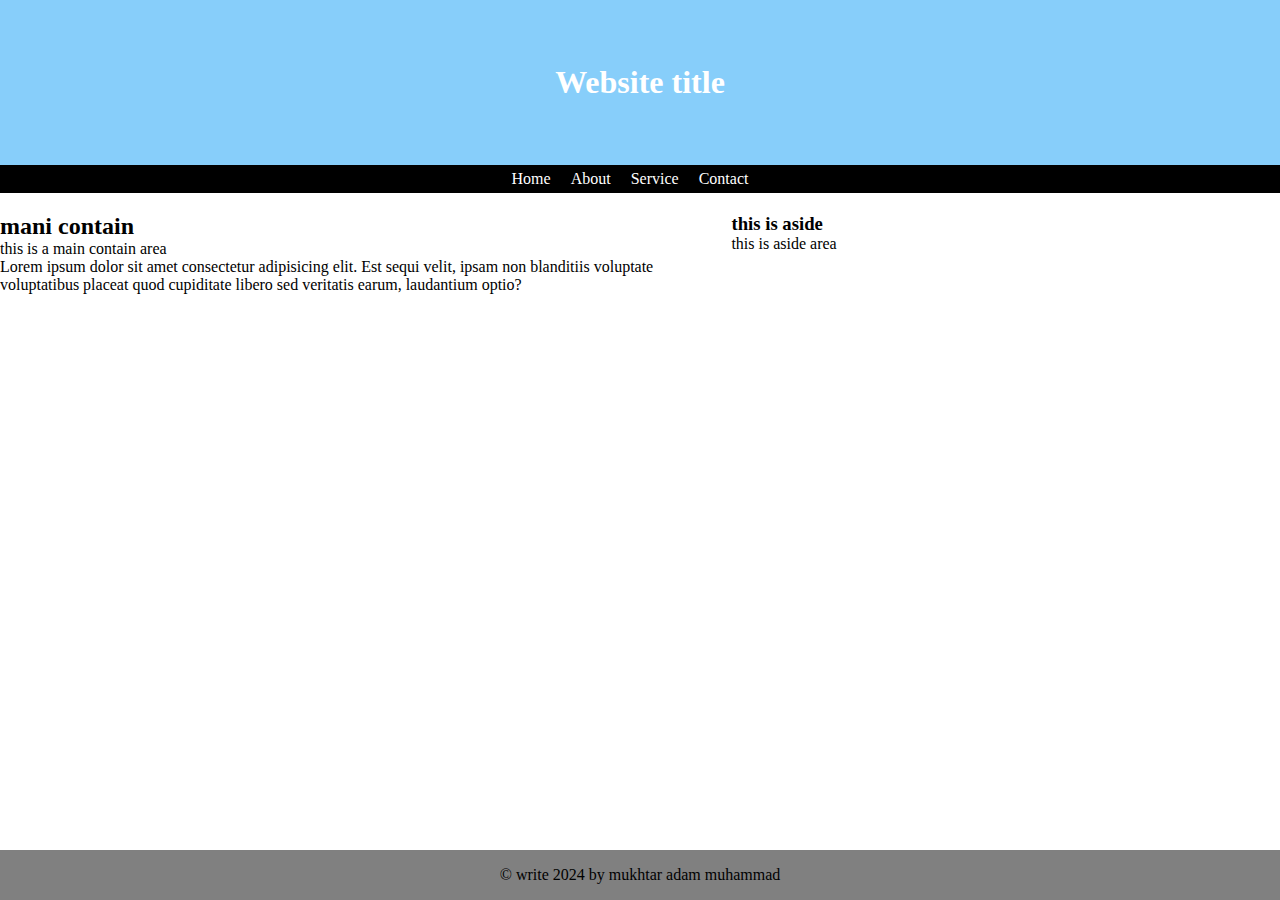
<file: pageLayout/index.html>
<!DOCTYPE html>
<html lang="en">
  <head>
    <meta charset="UTF-8" />
    <meta name="viewport" content="width=device-width, initial-scale=1.0" />
    <link rel="stylesheet" href="index.css" />
    <title>Page layout</title>
  </head>
  <body>
    <header>
      <h1>Website title</h1>
    </header>

    <nav>
      <ul>
        <li><a href="#">Home</a></li>
        <li><a href="#">About</a></li>
        <li><a href="#">Service</a></li>
        <li><a href="#">Contact</a></li>
      </ul>
    </nav>

    <main>
      <section class="contain">
        <h2>mani contain</h2>
        <p>this is a main contain area</p>
        <p>
          Lorem ipsum dolor sit amet consectetur adipisicing elit. Est sequi
          velit, ipsam non blanditiis voluptate voluptatibus placeat quod
          cupiditate libero sed veritatis earum, laudantium optio?
        </p>
      </section>
      <aside class="sidebar">
        <h3>this is aside</h3>
        <p>this is aside area</p>
      </aside>
    </main>

    <footer>
      <p>&copy; write 2024 by mukhtar adam muhammad</p>
    </footer>
  </body>
</html>
</file>
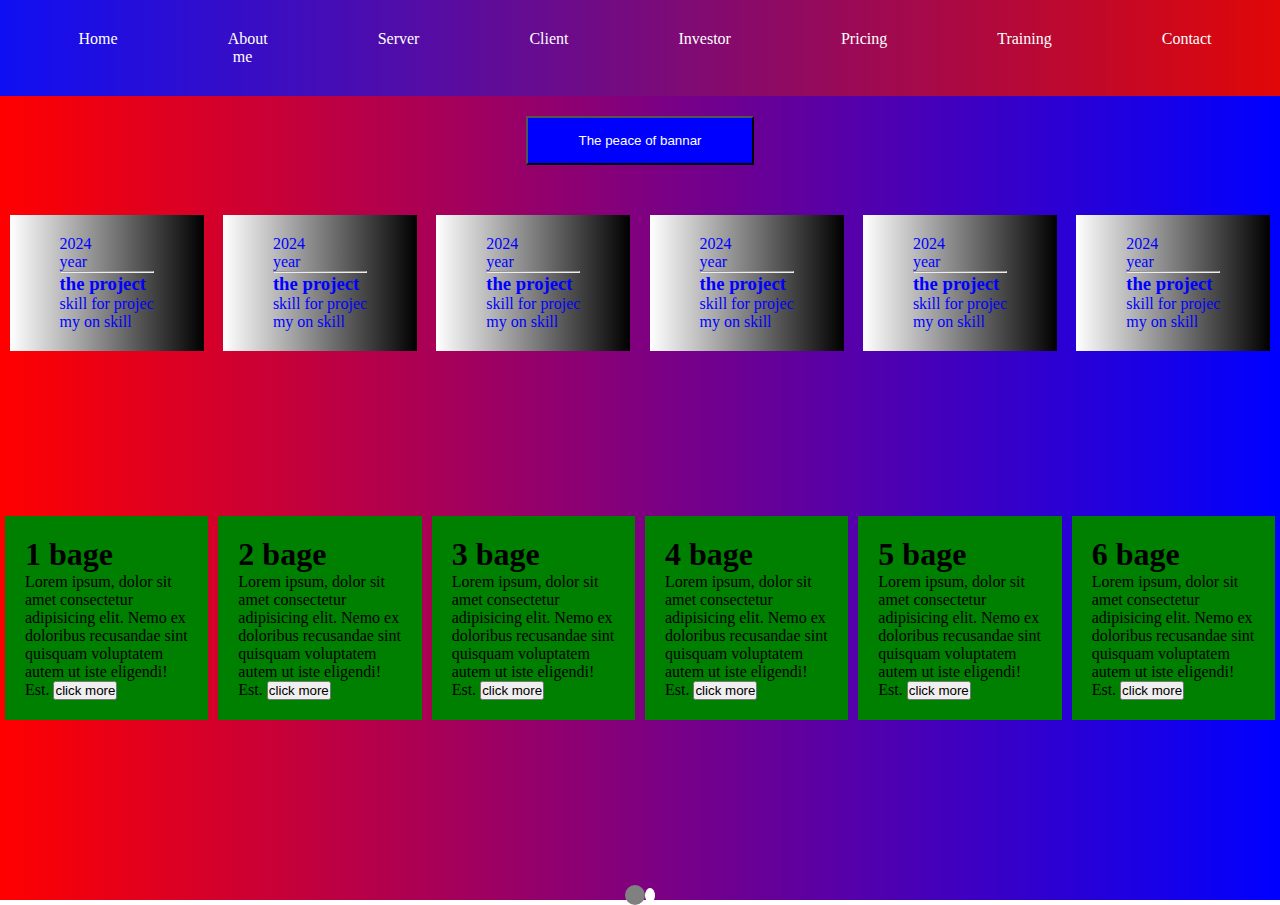
<file: scrollWork/index.html>
<!DOCTYPE html>
<html lang="en">
  <head>
    <meta charset="UTF-8" />
    <meta name="viewport" content="width=device-width, initial-scale=1.0" />
    <link rel="stylesheet" href="index.css" />
    <title>MENU BAR</title>
  </head>
  <body>
    <div class="menu-bar">
      <ul>
        <li><a href="#">Home</a></li>
        <li>
          <a href="#">About me</a>
          <div class="sub-manu-1">
            <ul>
              <li><a href="#">web developer</a></li>
              <li><a href="#">mobile developer</a></li>
              <li><a href="#">desktop developer</a></li>
            </ul>
          </div>
        </li>
        <li>
          <a href="#">Server</a>
          <div class="sub-manu-1">
            <ul>
              <li><a href="#">web developer</a></li>
              <li><a href="#">mobile developer</a></li>
              <li><a href="#">desktop developer</a></li>
            </ul>
          </div>
        </li>
        <li><a href="#">Client</a></li>
        <li><a href="#">Investor</a></li>
        <li><a href="#">Pricing</a></li>
        <li><a href="#">Training</a></li>
        <li><a href="#">Contact</a></li>
      </ul>
    </div>

    <main>
      <div class="bannar">
        <button class="button">The peace of bannar</button>
      </div>
      <div class="allbox">
        <div class="boxs">
          <div class="box">
            <div class="date">
              <p>2024</p>
              <p>year</p>
            </div>
            <hr class="hr" />
            <div class="project">
              <h3>the project</h3>
              <div class="skill">
                <p>skill for projec</p>
                <p>my on skill</p>
              </div>
            </div>
          </div>
        </div>

        <div class="boxs">
          <div class="box">
            <div class="date">
              <p>2024</p>
              <p>year</p>
            </div>
            <hr />
            <div class="project">
              <h3>the project</h3>
              <div class="skill">
                <p>skill for projec</p>
                <p>my on skill</p>
              </div>
            </div>
          </div>
        </div>

        <div class="boxs">
          <div class="box">
            <div class="date">
              <p>2024</p>
              <p>year</p>
            </div>
            <hr />
            <div class="project">
              <h3>the project</h3>
              <div class="skill">
                <p>skill for projec</p>
                <p>my on skill</p>
              </div>
            </div>
          </div>
        </div>

        <div class="boxs">
          <div class="box">
            <div class="date">
              <p>2024</p>
              <p>year</p>
            </div>
            <hr />
            <div class="project">
              <h3>the project</h3>
              <div class="skill">
                <p>skill for projec</p>
                <p>my on skill</p>
              </div>
            </div>
          </div>
        </div>

        <div class="boxs">
          <div class="box">
            <div class="date">
              <p>2024</p>
              <p>year</p>
            </div>
            <hr />
            <div class="project">
              <h3>the project</h3>
              <div class="skill">
                <p>skill for projec</p>
                <p>my on skill</p>
              </div>
            </div>
          </div>
        </div>

        <div class="boxs">
          <div class="box">
            <div class="date">
              <p>2024</p>
              <p>year</p>
            </div>
            <hr />
            <div class="project">
              <h3>the project</h3>
              <div class="skill">
                <p>skill for projec</p>
                <p>my on skill</p>
              </div>
            </div>
          </div>
        </div>
      </div>

      <div class="downs">
        <divb class="footer">
          <div class="left">
            <h1>1 bage</h1>
            Lorem ipsum, dolor sit amet consectetur adipisicing elit. Nemo ex
            doloribus recusandae sint quisquam voluptatem autem ut iste
            eligendi! Est.
            <button>click more</button>
          </div>
          <div class="left">
            <h1>2 bage</h1>
            Lorem ipsum, dolor sit amet consectetur adipisicing elit. Nemo ex
            doloribus recusandae sint quisquam voluptatem autem ut iste
            eligendi! Est.
            <button>click more</button>
          </div>
          <div class="down">
            <h1>3 bage</h1>
            Lorem ipsum, dolor sit amet consectetur adipisicing elit. Nemo ex
            doloribus recusandae sint quisquam voluptatem autem ut iste
            eligendi! Est.
            <button>click more</button>
          </div>
          <div class="down">
            <h1>4 bage</h1>
            Lorem ipsum, dolor sit amet consectetur adipisicing elit. Nemo ex
            doloribus recusandae sint quisquam voluptatem autem ut iste
            eligendi! Est.
            <button>click more</button>
          </div>

          <div class="right">
            <h1>5 bage</h1>
            Lorem ipsum, dolor sit amet consectetur adipisicing elit. Nemo ex
            doloribus recusandae sint quisquam voluptatem autem ut iste
            eligendi! Est.
            <button>click more</button>
          </div>
          <div class="right">
            <h1>6 bage</h1>
            Lorem ipsum, dolor sit amet consectetur adipisicing elit. Nemo ex
            doloribus recusandae sint quisquam voluptatem autem ut iste
            eligendi! Est.
            <button>click more</button>
          </div>
        </divb>
      </div>

      <div class="dot">
        <p class="poram">
          <p class='from'></p>
        </p>
        

      </div>
    </main>
  </body>
</html>
</file>
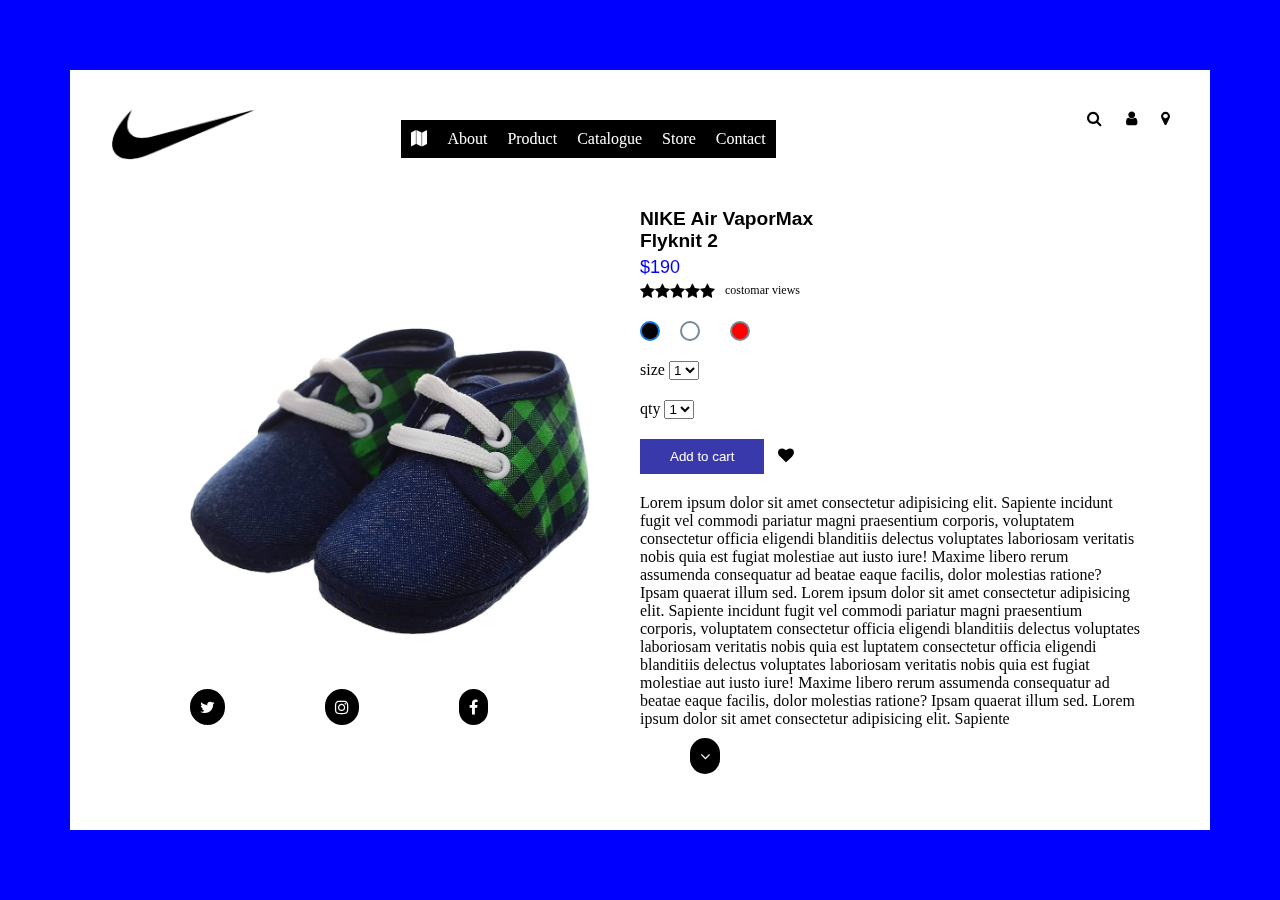
<file: semanticPage/index.html>
<!DOCTYPE html>
<html lang="en">
  <head>
    <meta charset="UTF-8" />
    <meta name="viewport" content="width=device-width, initial-scale=1.0" />
    <link rel="stylesheet" href="/font-awesome-4.7.0/css/font-awesome.css" />
    <link rel="stylesheet" href="index.css" />
    <title>page block</title>
  </head>
  <body>
    <div class="container">
      <header>
        <div>
          <img
            src="images/Screenshot from 2024-10-15 14-35-14.png"
            alt=""
            class="nike"
          />
        </div>

        <div class="navbar">
          <ul>
            <p><i class="fa fa-map"></i></p>
            <li>About</li>
            <li>Product</li>
            <li>Catalogue</li>
            <li>Store</li>
            <li>Contact</li>
          </ul>
        </div>
        <div class="contactIcons">
          <p class="fa fa-search"></p>
          <p class="fa fa-user"></p>
          <p class="fa fa-map-marker"></p>
        </div>
      </header>

      <div class="mainContain">
        <div class="manubar">
          <main>
            <img
              src="images/71SeVGDB40L._AC_UF894,1000_QL80_.jpg"
              alt=""
              class="logo"
            />
          </main>
          <div class="icons">
            <p><i class="fa fa-twitter"></i></p>
            <p><i class="fa fa-instagram"></i></p>
            <p><i class="fa fa-facebook"></i></p>
          </div>
        </div>

        <div class="sidebar1">
          <aside>
            <h2>NIKE air vaporMax flyknit 2</h2>
            <p class="dollar">$190</p>
            <div class="stars">
              <p><i class="fa fa-star"></i></p>
              <p><i class="fa fa-star"></i></p>
              <p><i class="fa fa-star"></i></p>
              <p><i class="fa fa-star"></i></p>
              <p><i class="fa fa-star"></i></p>
              <p class="costomar">costomar views</p>
            </div>
            <div class="circle">
              <p class="circle1 black"></p>
              <p class="circle1 white"></p>
              <p class="circle1 red"></p>
            </div>

            <div class="section">
              <div>
                size
                <select class="section1">
                  <option value="1">1</option>
                  <option value="2">2</option>
                  <option value="3">3</option>
                  <option value="4">4</option>
                  <option value="5">5</option>
                  <option value="6">6</option>
                </select>
              </div>
              <div class="section2">
                qty
                <select>
                  <option value="1">1</option>
                  <option value="2">2</option>
                  <option value="3">3</option>
                  <option value="4">4</option>
                  <option value="5">5</option>
                  <option value="6">6</option>
                </select>
              </div>
            </div>

            <button>Add to cart</button>
            <i class="fa fa-heart"></i>

            <p class="lorem">
              Lorem ipsum dolor sit amet consectetur adipisicing elit. Sapiente
              incidunt fugit vel commodi pariatur magni praesentium corporis,
              voluptatem consectetur officia eligendi blanditiis delectus
              voluptates laboriosam veritatis nobis quia est fugiat molestiae
              aut iusto iure! Maxime libero rerum assumenda consequatur ad
              beatae eaque facilis, dolor molestias ratione? Ipsam quaerat illum
              sed. Lorem ipsum dolor sit amet consectetur adipisicing elit.
              Sapiente incidunt fugit vel commodi pariatur magni praesentium
              corporis, voluptatem consectetur officia eligendi blanditiis
              delectus voluptates laboriosam veritatis nobis quia est luptatem
              consectetur officia eligendi blanditiis delectus voluptates
              laboriosam veritatis nobis quia est fugiat molestiae aut iusto
              iure! Maxime libero rerum assumenda consequatur ad beatae eaque
              facilis, dolor molestias ratione? Ipsam quaerat illum sed. Lorem
              ipsum dolor sit amet consectetur adipisicing elit. Sapiente
            </p>

            <p>
              <i class="fa fa-angle-down"></i>
            </p>
          </aside>
        </div>
      </div>
    </div>
  </body>
</html>
</file>
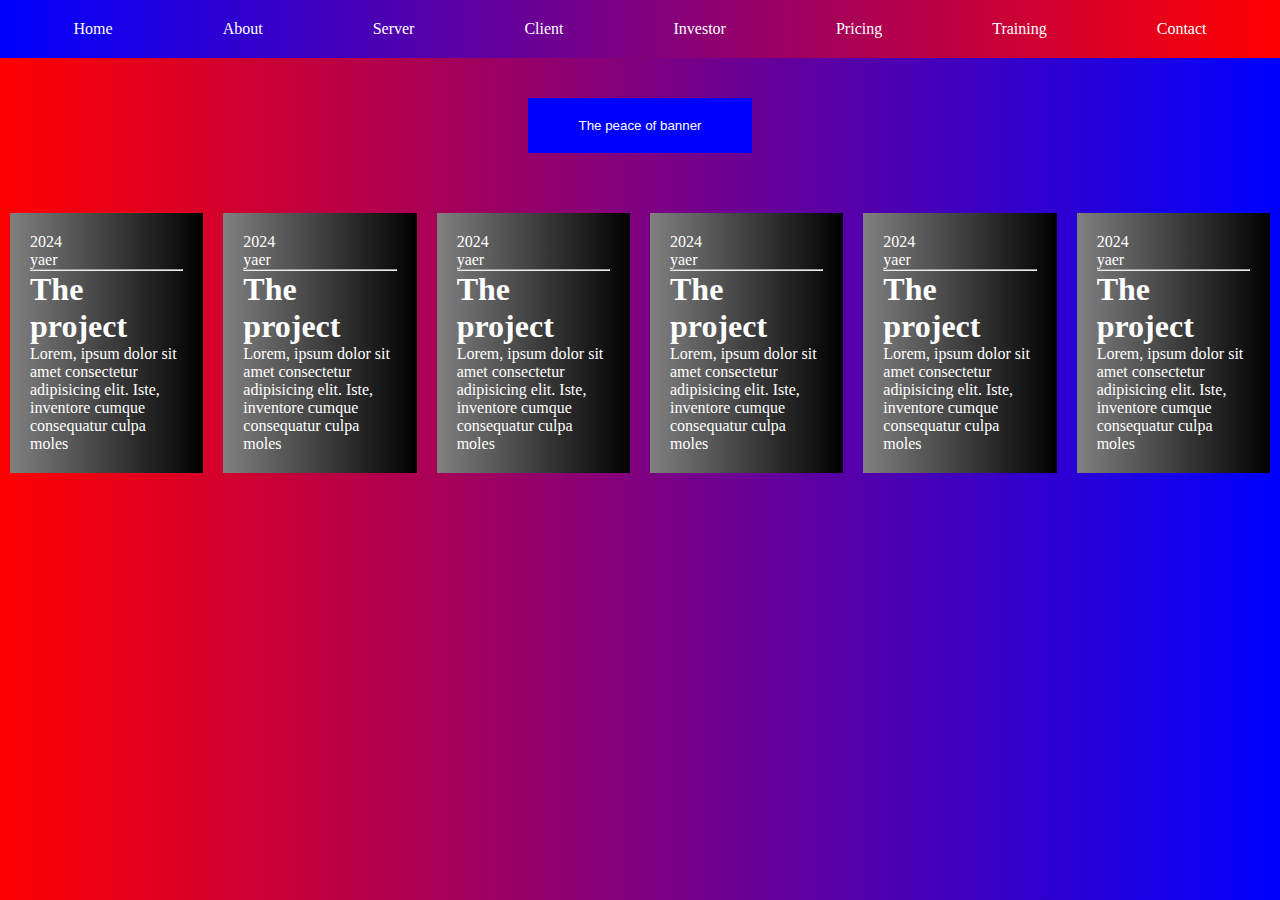
<file: workScroll/index.html>
<!DOCTYPE html>
<html lang="en">
  <head>
    <meta charset="UTF-8" />
    <meta name="viewport" content="width=device-width, initial-scale=1.0" />
    <link rel="stylesheet" href="index.css" />
    <title>Animation work</title>
  </head>
  <body>
    <div class="container">
      <header>
        <ul>
          <li><a href="#">Home</a></li>
          <li><a href="#">About</a></li>
          <li>
            <a href="#">Server</a>
            <div class="menu">
              <ul>
                <li>Web devolopment</li>
                <li>Mobile App Development</li>
                <li>Desktop App Development</li>
              </ul>
            </div>
          </li>
          <li><a href="#">Client</a></li>
          <li><a href="#">Investor</a></li>
          <li><a href="#">Pricing</a></li>
          <li>
            <a href="#">Training</a>
            <div class="menu">
              <ul>
                <li>Web devolopment</li>
                <li>Mobile App Development</li>
                <li>Desktop App Development</li>
              </ul>
            </div>
          </li>
          <li><a href="#">Contact</a></li>
        </ul>
      </header>

      <div class="button">
        <button>The peace of banner</button>
      </div>

      <main>
        <div class="box">
          <p>2024</p>
          <p>yaer</p>

          <hr />
          <div>
            <h1>The project</h1>
            <p>
              Lorem, ipsum dolor sit amet consectetur adipisicing elit. Iste,
              inventore cumque consequatur culpa moles
            </p>
          </div>
        </div>
        <div class="box">
          <p>2024</p>
          <p>yaer</p>

          <hr />
          <div>
            <h1>The project</h1>
            <p>
              Lorem, ipsum dolor sit amet consectetur adipisicing elit. Iste,
              inventore cumque consequatur culpa moles
            </p>
          </div>
        </div>
        <div class="box">
          <p>2024</p>
          <p>yaer</p>

          <hr />
          <div>
            <h1>The project</h1>
            <p>
              Lorem, ipsum dolor sit amet consectetur adipisicing elit. Iste,
              inventore cumque consequatur culpa moles
            </p>
          </div>
        </div>
        <div class="box">
          <p>2024</p>
          <p>yaer</p>

          <hr />
          <div>
            <h1>The project</h1>
            <p>
              Lorem, ipsum dolor sit amet consectetur adipisicing elit. Iste,
              inventore cumque consequatur culpa moles
            </p>
          </div>
        </div>
        <div class="box">
          <p>2024</p>
          <p>yaer</p>

          <hr />
          <div>
            <h1>The project</h1>
            <p>
              Lorem, ipsum dolor sit amet consectetur adipisicing elit. Iste,
              inventore cumque consequatur culpa moles
            </p>
          </div>
        </div>
        <div class="box">
          <p>2024</p>
          <p>yaer</p>

          <hr />
          <div>
            <h1>The project</h1>
            <p>
              Lorem, ipsum dolor sit amet consectetur adipisicing elit. Iste,
              inventore cumque consequatur culpa moles
            </p>
          </div>
        </div>
      </main>
    </div>
  </body>
</html>
</file>
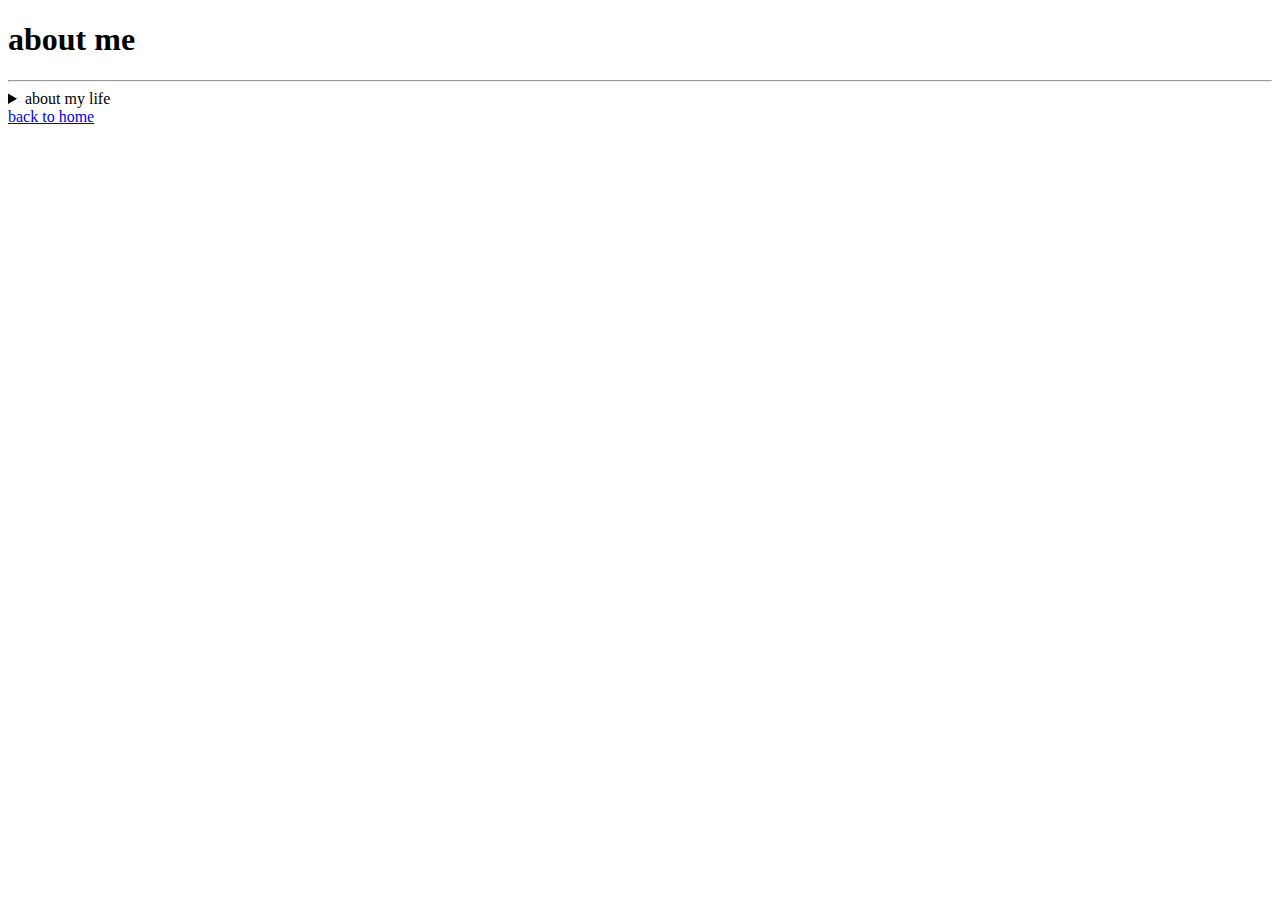
<file: works/example/about.html>
<!DOCTYPE html>
<html lang="en">
  <head>
    <meta charset="UTF-8" />
    <meta name="viewport" content="width=device-width, initial-scale=1.0" />
    <title>Document</title>
  </head>
  <body>
    <h1>about me</h1>
    <hr />

    <details>
      <summary>about my life</summary>
      <p>
        Lorem ipsum dolor sit, amet consectetur adipisicing elit. Possimus minus
        repellat, accusantium consectetur ut dolor laudantium incidunt. Soluta,
        impedit nulla assumenda ex veritatis tempore. Atque rem facilis cum
        mollitia ea.
      </p>
    </details>

    <a href="index.html">back to home</a>
  </body>
</html>
</file>
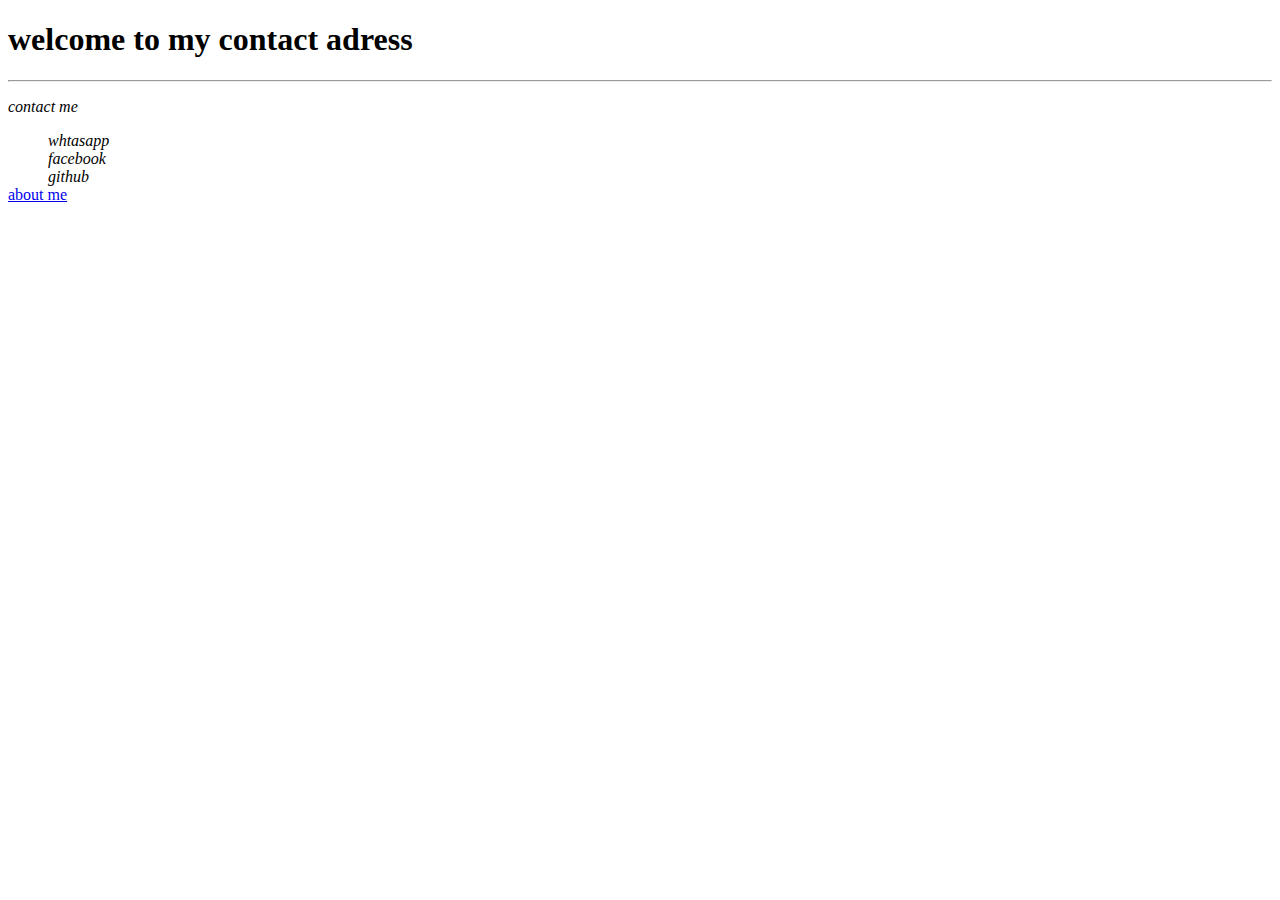
<file: works/example/contact.html>
<!DOCTYPE html>
<html lang="en">
  <head>
    <meta charset="UTF-8" />
    <meta name="viewport" content="width=device-width, initial-scale=1.0" />
    <title>Document</title>
  </head>
  <body>
    <h1>
      <h1>welcome to my contact adress</h1>
      <hr />
      <address>
        <dl>contact me</dl>
        <dd>whtasapp</dd>
        <dd>facebook</dd>
        <dd>github</dd>
      </address>
    </h1>

    <a href="about.html">about me</a>
  </body>
</html>
</file>
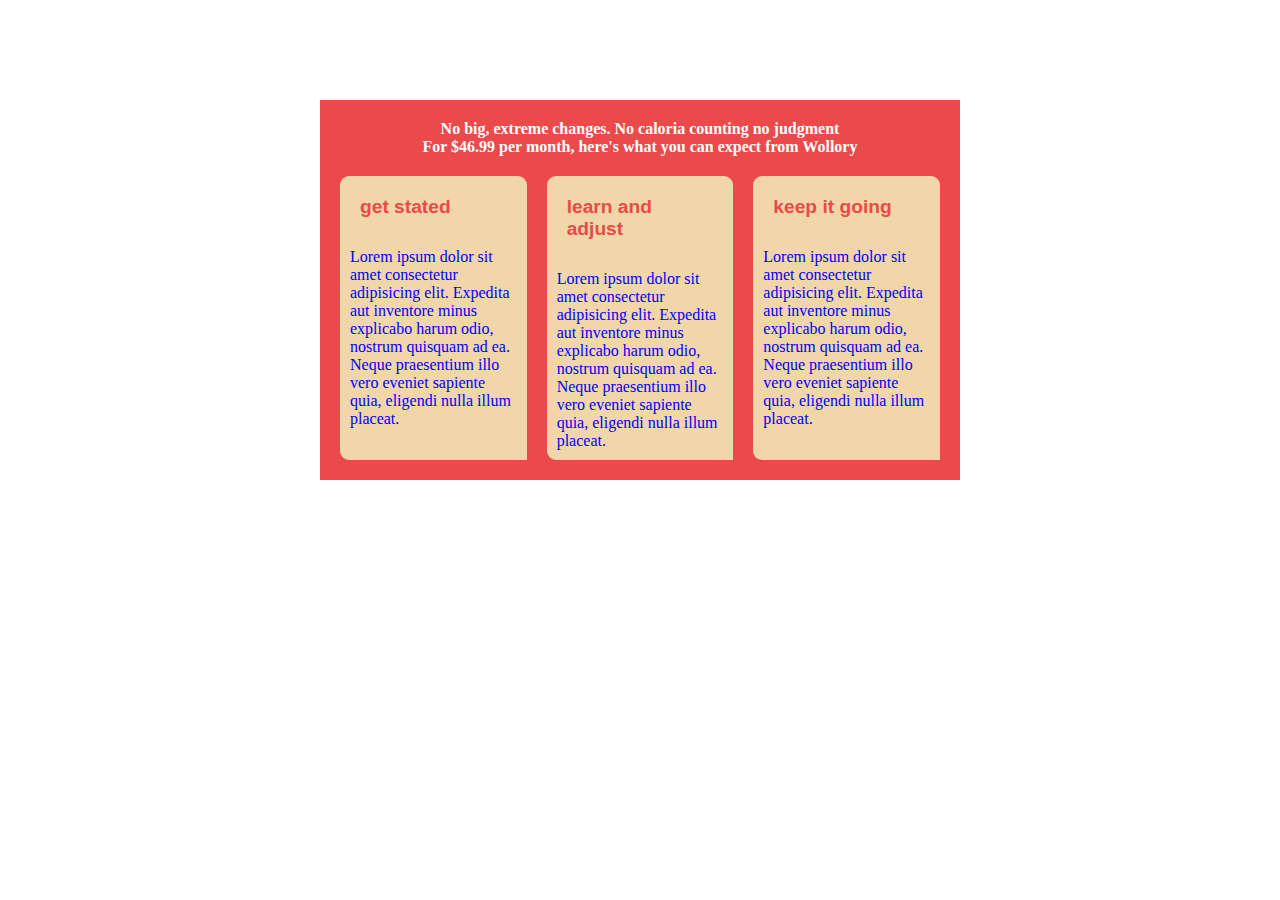
<file: works/page/page.html>
<!DOCTYPE html>
<html lang="en">
  <head>
    <meta charset="UTF-8" />
    <meta name="viewport" content="width=device-width, initial-scale=1.0" />
    <link rel="stylesheet" href="page.css" />
    <title>MY first page</title>
  </head>
  <body>
    <div class="container">
      <div class="center">
        <p class="big">
          No big, extreme changes. No caloria counting no judgment
        </p>
        <p class="big">
          For $46.99 per month, here's what you can expect from Wollory
        </p>
      </div>
      <div class="boxs">
        <div class="box">
          <h1>get stated</h1>
          <p class="lorem">
            Lorem ipsum dolor sit amet consectetur adipisicing elit. Expedita
            aut inventore minus explicabo harum odio, nostrum quisquam ad ea.
            Neque praesentium illo vero eveniet sapiente quia, eligendi nulla
            illum placeat.
          </p>
        </div>

        <div class="box">
          <h1>learn and adjust</h1>
          <p class="lorem">
            Lorem ipsum dolor sit amet consectetur adipisicing elit. Expedita
            aut inventore minus explicabo harum odio, nostrum quisquam ad ea.
            Neque praesentium illo vero eveniet sapiente quia, eligendi nulla
            illum placeat.
          </p>
        </div>

        <div class="box">
          <h1>keep it going</h1>
          <p class="lorem">
            Lorem ipsum dolor sit amet consectetur adipisicing elit. Expedita
            aut inventore minus explicabo harum odio, nostrum quisquam ad ea.
            Neque praesentium illo vero eveniet sapiente quia, eligendi nulla
            illum placeat.
          </p>
        </div>
      </div>
    </div>
  </body>
</html>
</file>
<file: pageLayout/index.css>
* {
  padding: 0;
  margin: 0;
  box-sizing: border-box;
}

header {
  background-color: lightskyblue;
  padding: 4rem;
}
h1 {
  color: white;
  display: flex;
  align-items: center;
  justify-content: center;
}
nav {
  background-color: black;
  padding: 5px;
}
ul {
  display: flex;
  align-items: center;
  justify-content: center;
}
a {
  list-style: none;
  text-decoration: none;
  margin-right: 20px;
  color: white;
}

main {
  display: flex;
  justify-content: space-between;
  margin-top: 20px;
}

.contain {
  flex: 4;
}

.sidebar {
  flex: 3;
}

footer {
  text-align: center;
  background-color: gray;
  bottom: 0;
  position: fixed;
  width: 100%;
  padding: 1rem;
}

@media (max-width: 783px) {
  main {
    flex-direction: column;
  }
  .contain,
  .sidebar {
    flex: 1 0 auto;
    margin: 20px;
    border-bottom: 2px solid black;
  }
}
</file>
<file: scrollWork/index.css>
* {
  padding: 0;
  margin: 0;
  box-sizing: border-box;
}
body {
  background-image: linear-gradient(to right, red, blue);
  background-repeat: no-repeat;
  height: 100vh;
}

.menu-bar {
  background-image: linear-gradient(to right, rgb(15, 15, 243), rgb(224, 7, 7));
  border-bottom: 5px;
  box-shadow: white;
  display: flex;
  align-items: center;
  justify-content: center;
  color: white;
  padding: 30px;
  position: relative;
  position: static;

  /* background-color: white; */
}
ul {
  display: flex;
  color: white;
  list-style: none;
}
a {
  color: white;
  text-decoration: none;
  padding-left: 10px;
}
li {
  margin: 0 50px;
  text-align: center;
}
.sub-manu-1 {
  display: none;
}
.ulbar {
}
.menu-bar ul li:hover .sub-manu-1 {
  background-image: linear-gradient(to right, rgb(15, 15, 243), rgb(224, 7, 7));
  position: absolute;
  display: block;
  top: 70px;
  display: flex;
  opacity: 9999;
}
.menu-bar ul li:hover .sub-manu-1 ul {
  display: block;
  margin-top: 10px;
  opacity: 1;
}
.menu-bar ul li:hover .sub-manu-1 ul li {
  border-bottom: 2px solid white;
  margin: 10px;
  background-color: transparent;
  text-align: center;
  font-family: 'Gill Sans', 'Gill Sans MT', Calibri, 'Trebuchet MS', sans-serif;
}
main {
  /* background-color: white; */
}

.bannar {
  display: flex;
  justify-content: center;
  align-items: center;
  border: none;
  margin-top: 20px;
}
.button {
  color: white;
  background-color: blue;
  padding: 15px 50px;
  animation-name: moveTop;
  animation-duration: 3s;
  /* animation-iteration-count: 3; */
}
li:hover {
  background-color: lightskyblue;
  padding: 2px 3px;
}

@keyframes moveTop {
  0% {
    opacity: 0;
    transform: translateY(-100px);
  }

  30% {
    transform: translateX(-90px);
  }

  80% {
    transform: translateX(90px);
  }

  100% {
    opacity: 1;
    transform: translate(0);
  }
}

.allbox {
  display: flex;
  justify-content: space-around;
  align-items: center;
  animation-name: circleRight;
  animation-duration: 3s;
}
@keyframes circleRight {
  0% {
    opacity: 0;
    transform: translateX(-100px);
  }
  60% {
    transform: translateX(20px);
  }
  100% {
    transform: translate(0);
    opacity: 1;
  }
}
.boxs {
  background-image: linear-gradient(to right, white, 50%, black);
  color: blue;
  padding: 20px 50px;
  margin-top: 50px;
}
.shr {
  width: 100%;
  color: black;
}

.footer {
  display: flex;
  align-items: center;
  justify-content: center;
  margin-top: 10em;
}
.left,
.down,
.right {
  background-color: green;
  margin: 5px;
  padding: 20px;
}

.left {
  animation-name: moveLeft;
  animation-duration: 3s;
}

@keyframes moveLeft {
  0% {
    opacity: 0;
    transform: translateX(-70px);
  }
  70% {
    transform: translate(5px);
  }
  100% {
    transform: translate(0);
    opacity: 1;
  }
}

.down {
  animation-name: moveDown;
  animation-duration: 3s;
}

@keyframes moveDown {
  0% {
    opacity: 0;
    transform: translateY(100px);
  }
  70% {
    transform: translate(5px);
  }
  100% {
    transform: translate(0);
    opacity: 1;
  }
}
.right {
  animation-name: moveRight;
  animation-duration: 4s;
}
@keyframes moveRight {
  0% {
    opacity: 0;
    transform: translateX(100px);
  }
  70% {
    transform: translate(5px);
  }
  100% {
    transform: translate(0);
    opacity: 1;
  }
}

.dot {
  display: flex;
  align-items: center;
  justify-content: center;
  margin-top: 10em;
  display: flexbox;
  border-radius: 50%;

  /* clip-path: polygon(20px, 20px, 60px, 10px, 100px); */
}
.poram {
  background-color: grey;
  padding: 10px;
  border-radius: 50%;
  color: red;
  animation-name: moveRotate;
  animation-duration: 2s;
  animation: moveRotate 3s linear infinite;
}
.from {
  width: 10px;
  height: 15px;
  background-color: white;
  display: flex;
  align-items: center;
  justify-content: center;
  border-radius: 50%;
}
.from {
  animation: moveRotate 3s linear infinite ease-in;
}

@keyframes moveRotate {
  0% {
    transform: rotate(0deg) translate(100px);
  }
  100% {
    transform: rotate(360deg) translate(100px);
  }
}
</file>
<file: semanticPage/index.css>
* {
  padding: 0;
  margin: 0;
  box-sizing: border-box;
}

.container {
  border: 70px solid blue;
  height: 100vh;
  padding: 20px;
  position: fixed;
  overflow: hidden;
}

header {
  display: flex;
  justify-content: space-between;
  margin-top: 30px;
  margin: 20px;
}

.contactIcons {
}
.fa-search,
.fa-user,
.fa-map-marker {
  margin-left: 20px;
}
.nike {
  width: 150px;
  position: absolute;
  background-color: initial;
}
.navbar {
  background-color: black;
  align-items: center;
  padding: 10px;
  margin-top: 10px;
}
ul {
  display: flex;
}
li {
  list-style: none;
  color: white;
  margin-left: 20px;
}
.fa-map {
  color: white;
}
strong {
  width: 10px;
  padding: 5px;
  height: 10px;
  background-color: blue;
  border-radius: 50%;
  color: white;
}
.logo {
  width: 400px;
  margin-top: 120px;
  margin-left: 50px;
}
.mainContain {
  display: flex;
  justify-content: space-around;
  margin: 50px;
}
.sidebar1 {
  height: 100vh;
  margin-bottom: 50px;
  flex: 3;
}
.manubar {
  flex: 3;
  height: 100vh;
  align-items: center;
}
.icons {
  display: flex;
}
.fa-twitter,
.fa-facebook,
.fa-instagram,
.fa-angle-down {
  background-color: black;
  padding: 10px;
  margin: 15px 50px;
  margin-top: 50px;
  color: white;
  border-radius: 50px;
}
h2 {
  font-size: larger;
  width: 12rem;
  font-family: Arial, Helvetica, sans-serif;
  font-weight: bold;
  text-transform: capitalize;
}
.dollar {
  width: 100px;
  color: blue;
  font-size: large;
  font-family: 'Gill Sans', 'Gill Sans MT', Calibri, 'Trebuchet MS', sans-serif;
  margin-top: 5px;
  margin-bottom: 5px;
}
.stars {
  display: flex;
}
.costomar {
  font-size: 12px;
  margin-left: 10px;
}
.circle {
  display: flex;
  margin-top: 20px;
  margin-bottom: 20px;
}

.black {
  background-color: black;
  width: 20px;
  height: 20px;
  border-radius: 20px;
  border-radius: 20px;
  border: 2px solid rgb(16, 119, 222);
}
.white {
  margin-left: 20px;
  background-color: white;
  width: 20px;
  height: 20px;
  border-radius: 20px;
  border-radius: 20px;
  border: 2px solid lightslategrey;
}
.red {
  background-color: red;
  width: 20px;
  height: 20px;
  margin-left: 30px;
  border-radius: 20px;
  border: 2px solid lightslategrey;
}
.section {
  display: block;
}
.section2 {
  margin-top: 20px;
  margin-bottom: 20px;
}

button {
  background-color: rgb(57, 57, 171);
  padding: 10px 30px;
  border: none;
  margin-bottom: 20px;
  color: white;
}

.fa-heart {
  margin-left: 10px;
}
.lorem {
}
.fa-angle-down {
  margin-top: 10px;
}

@media (min-width: 755) {
  .container {
    width: 500px;
    height: 500px;
  }
}
</file>
<file: workScroll/index.css>
* {
  margin: 0;
  padding: 0;
  box-sizing: border-box;
}
body {
  background-image: linear-gradient(to right, red, blue);
}
header {
  background-image: linear-gradient(to right, blue, red);
  position: relative;
}
ul {
  display: flex;
  align-items: center;
  justify-content: center;
}
li {
  list-style: none;
  margin: 20px 55px;
}
a {
  text-decoration: none;
  color: white;
}
.menu {
  display: none;
}

header ul li:hover .menu {
  display: flex;
}
header ul li:hover .menu ul {
  position: absolute;
  color: white;
  display: block;
  background-image: linear-gradient(to right, blue, red);
  margin-top: 30px;
}
header ul li:hover .menu ul li {
  border-bottom: 2px solid white;
}
.button {
  display: flex;
  align-items: center;
  justify-content: center;
  margin-top: 40px;
}
button {
  padding: 20px 50px;
  background-color: blue;
  color: white;
  border: none;
  animation-name: moveTop;
  animation-duration: 3s;
}

@keyframes moveTop {
  0% {
    transform: translateY(-40px);
  }

  40% {
    transform: translateX(-70px);
  }

  80% {
    transform: translateX(80px);
  }

  100% {
    transform: translate(0);
  }
}

main {
  display: flex;
  margin-top: 50px;
  animation-name: moveRight;
  animation-duration: 3s;
}
.box {
  background-image: linear-gradient(to right, gray, black);
  margin: 10px;
  color: white;
  padding: 20px;
}

@keyframes moveRight {
  0% {
    transform: translateX(-40px);
  }

  40% {
    transform: translateX(-70px);
  }

  80% {
    transform: translateX(80px);
  }

  100% {
    transform: translate(0);
  }
}
</file>
<file: works/page/page.css>
* {
  padding: 0;
  margin: 0;
  box-sizing: border-box;
}
.container {
  background-color: #eb4a4a;
  width: 50%;
  margin: 0 auto;
  padding: 20px;
  margin-top: 100px;
}

.big {
  color: white;
  font-family: 'Times New Roman', Times, serif;
  font-weight: bold;
  font-size: medium;
  text-align: center;
}

.boxs {
  display: flex;
  justify-content: space-between;
  gap: 20px;
}

.box {
  background-color: rgb(240, 214, 168);
  margin-top: 20px;
  border-radius: 9px 9px 0 9px;
}

h1 {
  color: #eb4a4a;
  font-weight: bold;
  font-family: 'Trebuchet MS', 'Lucida Sans Unicode', 'Lucida Grande',
    'Lucida Sans', Arial, sans-serif;
  font-size: larger;
  margin: 20px;
}
.lorem {
  color: blue;
  padding: 10px;
}
</file>
